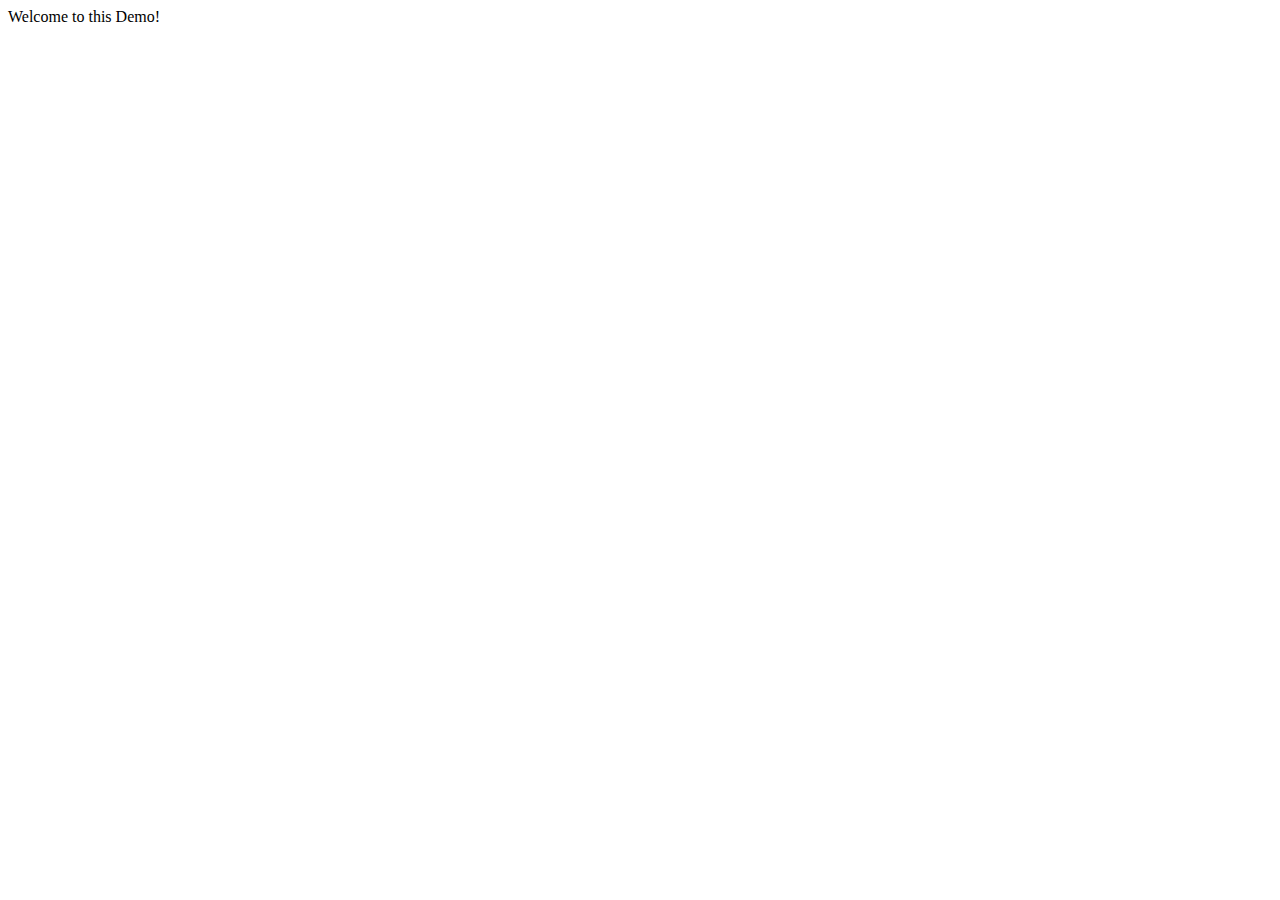
<file: examples/snoop-hello/src/main/webapp/index.html>
<!DOCTYPE html>
<!--
The MIT License

Copyright 2015 Ivar Grimstad (ivar.grimstad@gmail.com).

Permission is hereby granted, free of charge, to any person obtaining a copy
of this software and associated documentation files (the "Software"), to deal
in the Software without restriction, including without limitation the rights
to use, copy, modify, merge, publish, distribute, sublicense, and/or sell
copies of the Software, and to permit persons to whom the Software is
furnished to do so, subject to the following conditions:

The above copyright notice and this permission notice shall be included in
all copies or substantial portions of the Software.

THE SOFTWARE IS PROVIDED "AS IS", WITHOUT WARRANTY OF ANY KIND, EXPRESS OR
IMPLIED, INCLUDING BUT NOT LIMITED TO THE WARRANTIES OF MERCHANTABILITY,
FITNESS FOR A PARTICULAR PURPOSE AND NONINFRINGEMENT. IN NO EVENT SHALL THE
AUTHORS OR COPYRIGHT HOLDERS BE LIABLE FOR ANY CLAIM, DAMAGES OR OTHER
LIABILITY, WHETHER IN AN ACTION OF CONTRACT, TORT OR OTHERWISE, ARISING FROM,
OUT OF OR IN CONNECTION WITH THE SOFTWARE OR THE USE OR OTHER DEALINGS IN
THE SOFTWARE.
-->
<html>
   <head>
      <title>Snoop Demo</title>
      <meta charset="UTF-8">
      <meta name="viewport" content="width=device-width, initial-scale=1.0">
   </head>
   <body>
      <div>Welcome to this Demo!</div>
   </body>
</html>
</file>
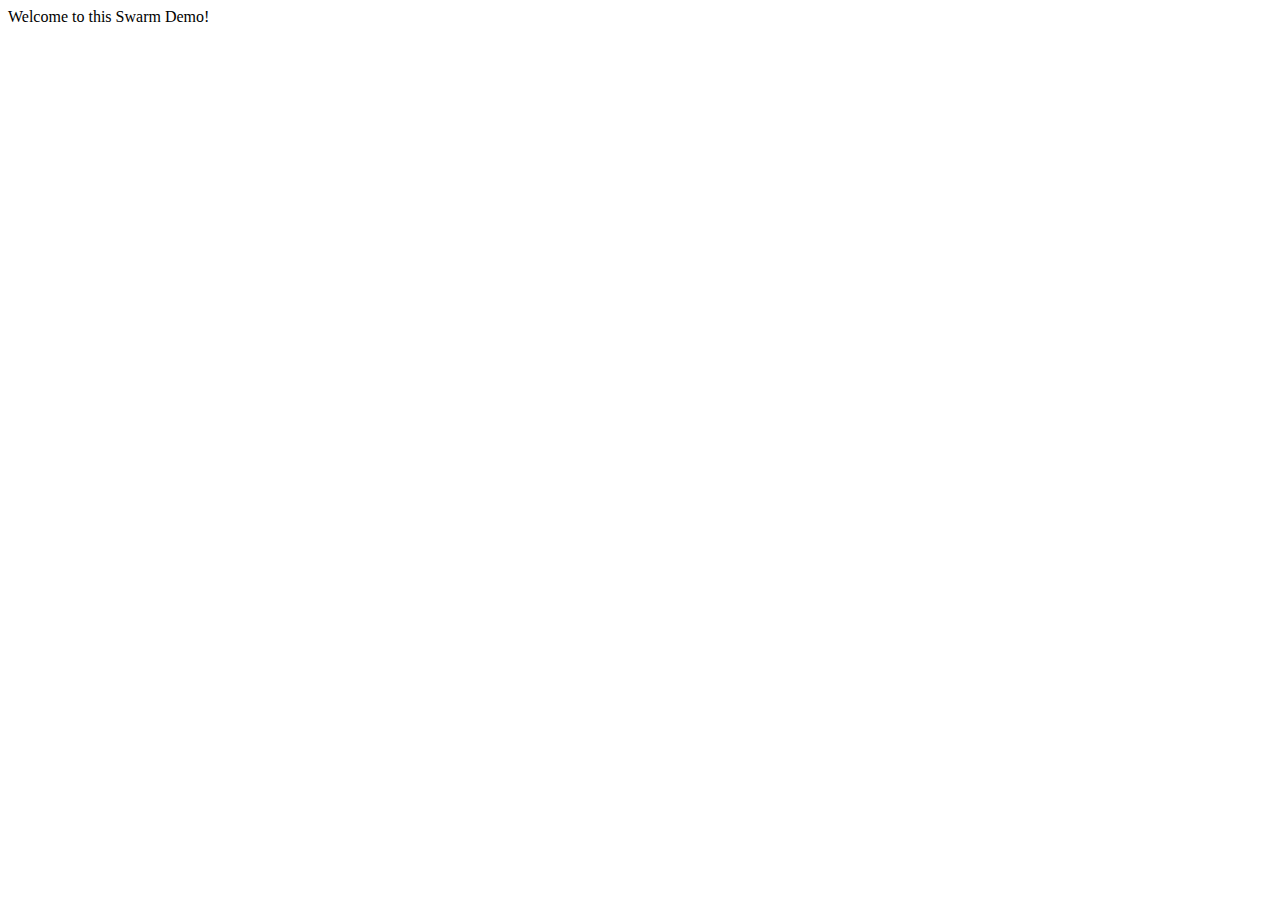
<file: snoop-examples/snoop-swarm/src/main/webapp/index.html>
<!DOCTYPE html>
<!--
The MIT License

Copyright 2015 Ivar Grimstad (ivar.grimstad@gmail.com).

Permission is hereby granted, free of charge, to any person obtaining a copy
of this software and associated documentation files (the "Software"), to deal
in the Software without restriction, including without limitation the rights
to use, copy, modify, merge, publish, distribute, sublicense, and/or sell
copies of the Software, and to permit persons to whom the Software is
furnished to do so, subject to the following conditions:

The above copyright notice and this permission notice shall be included in
all copies or substantial portions of the Software.

THE SOFTWARE IS PROVIDED "AS IS", WITHOUT WARRANTY OF ANY KIND, EXPRESS OR
IMPLIED, INCLUDING BUT NOT LIMITED TO THE WARRANTIES OF MERCHANTABILITY,
FITNESS FOR A PARTICULAR PURPOSE AND NONINFRINGEMENT. IN NO EVENT SHALL THE
AUTHORS OR COPYRIGHT HOLDERS BE LIABLE FOR ANY CLAIM, DAMAGES OR OTHER
LIABILITY, WHETHER IN AN ACTION OF CONTRACT, TORT OR OTHERWISE, ARISING FROM,
OUT OF OR IN CONNECTION WITH THE SOFTWARE OR THE USE OR OTHER DEALINGS IN
THE SOFTWARE.
-->
<html>
   <head>
      <title>Snoop Demo</title>
      <meta charset="UTF-8">
      <meta name="viewport" content="width=device-width, initial-scale=1.0">
   </head>
   <body>
      <div>Welcome to this Swarm Demo!</div>
   </body>
</html>
</file>
